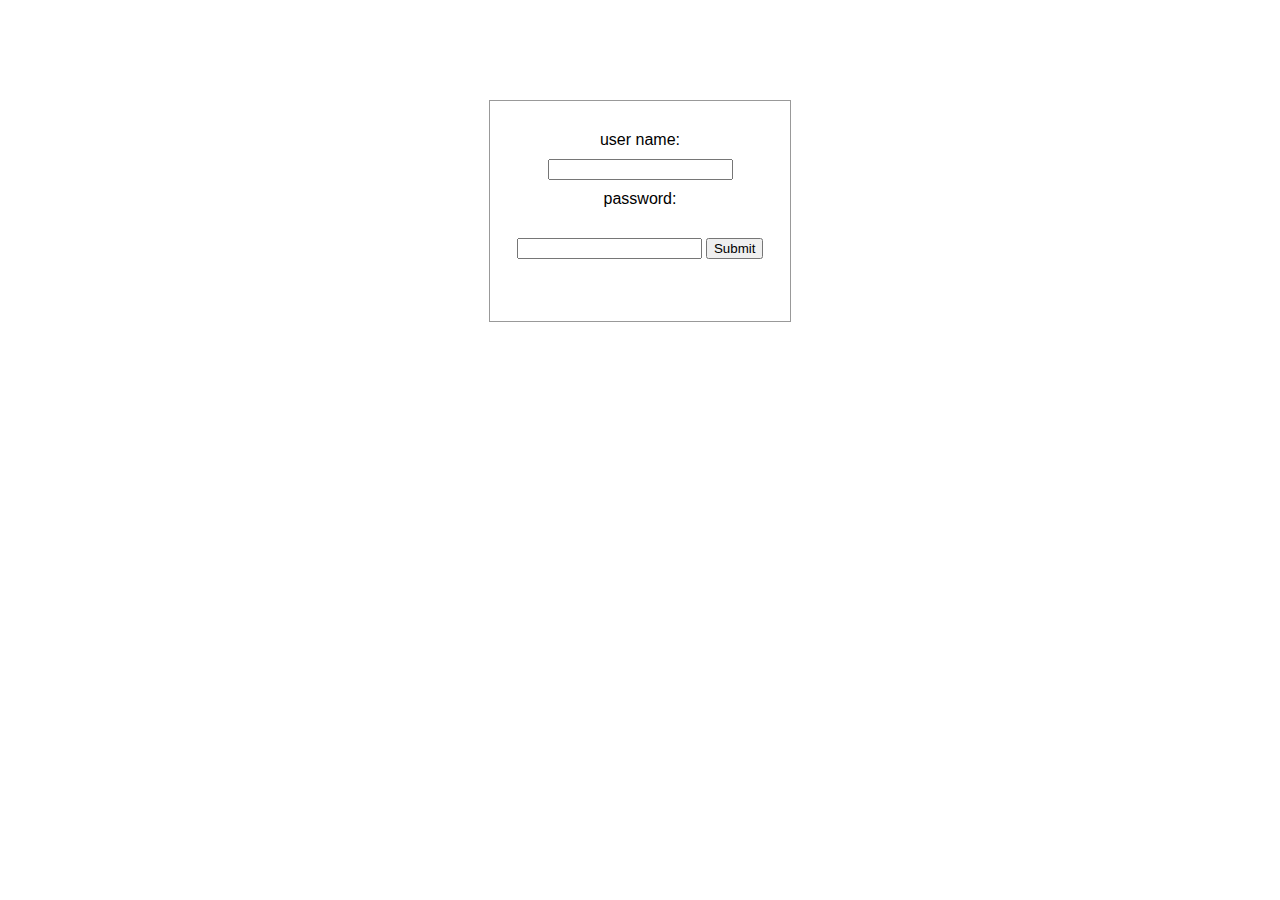
<file: index.html>
<html>

<head>
    <link rel="stylesheet" href="index.css">
    <script src="https://ajax.googleapis.com/ajax/libs/jquery/3.2.1/jquery.min.js"></script>
    <script src='index.js'></script>
</head>

<body>
    <div id="form">
        <span>user name: </span><input id="userName" name="userName"><br/>
        <span>password: </span><input id="password" type="password" name="password">
        <button>Submit</button>
        <div id="error">Login invalid.</div>
    </div>
</body>

</html>
</file>
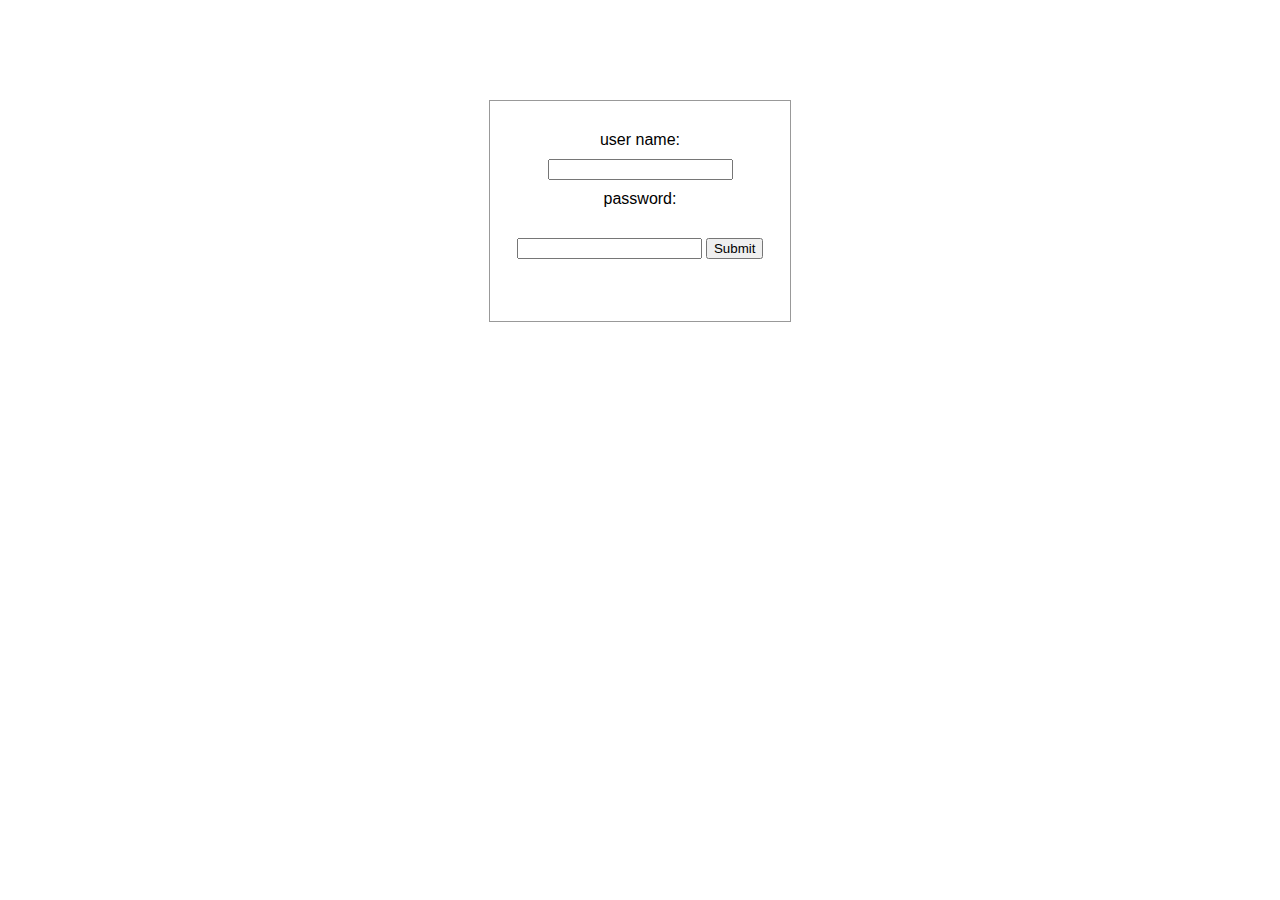
<file: quiz.html>
<html>

<head>
    <title>Quiz</title>
    <script src="https://ajax.googleapis.com/ajax/libs/jquery/3.2.1/jquery.min.js"></script>
    <script src="1.js"></script>
    <link rel="stylesheet" href="1.css">
</head>

<body>
    <button id="logout">Logout</button>
    <div id="container">
        <h2></h2>
        <div id="question">
            question here
        </div>
        <div id="options">
        </div>
        <div id="error"></div>        
        <div id="buttons">
            <button id="back">Back</button>
            <button id="next">Next</button>
        </div>
        <div id="ranking"></div>
    </div>
</body>

</html>
</file>
<file: index.css>
body {
    font-family: "Lucida Grande","Lucida Sans Unicode", Tahoma, Sans-Serif;        
}

#form{
    margin: 100px auto;
    width: 300px;
    height: 200px;
    border: 1px solid #999;
    text-align: center;
    padding-top: 20px;
}

#form span {
    margin: 10px;
    width: 100px;
    display: inline-block;
}

#form button{
    margin-top: 20px;
}

#form #error {
    display: none;
    margin-top: 10px;
}
</file>
<file: 1.css>
body {
    font-family: "Lucida Grande","Lucida Sans Unicode", Tahoma, Sans-Serif;        
}

#logout {
    position:absolute;
    top: 70px;
    right: 190px;
}

#container {
    margin: 100px auto;
    width: 500px;
    background-color: #ddd;
    border: 1px solid #999;
    padding: 20px;
    position: relative;
}

#options input{
    display: inline-block;
}

#question{
    margin-bottom: 10px;
    margin-left: 70px;
    
}

#options {
    margin-left: 70px;
}

#options input{
    margin: 5px;
}

#error{
    margin-left: 70px;
    margin-top: 20px;
    color: red;
    position: absolute;
}

#buttons {
    margin-left: 400px;
    margin-top: 20px;
}

.unclickable{
    pointer-events: none;
}

#ranking {
    position:relative ;
    bottom: 50px;  
    opacity: 0;
    margin-left: 70px;
}
</file>
